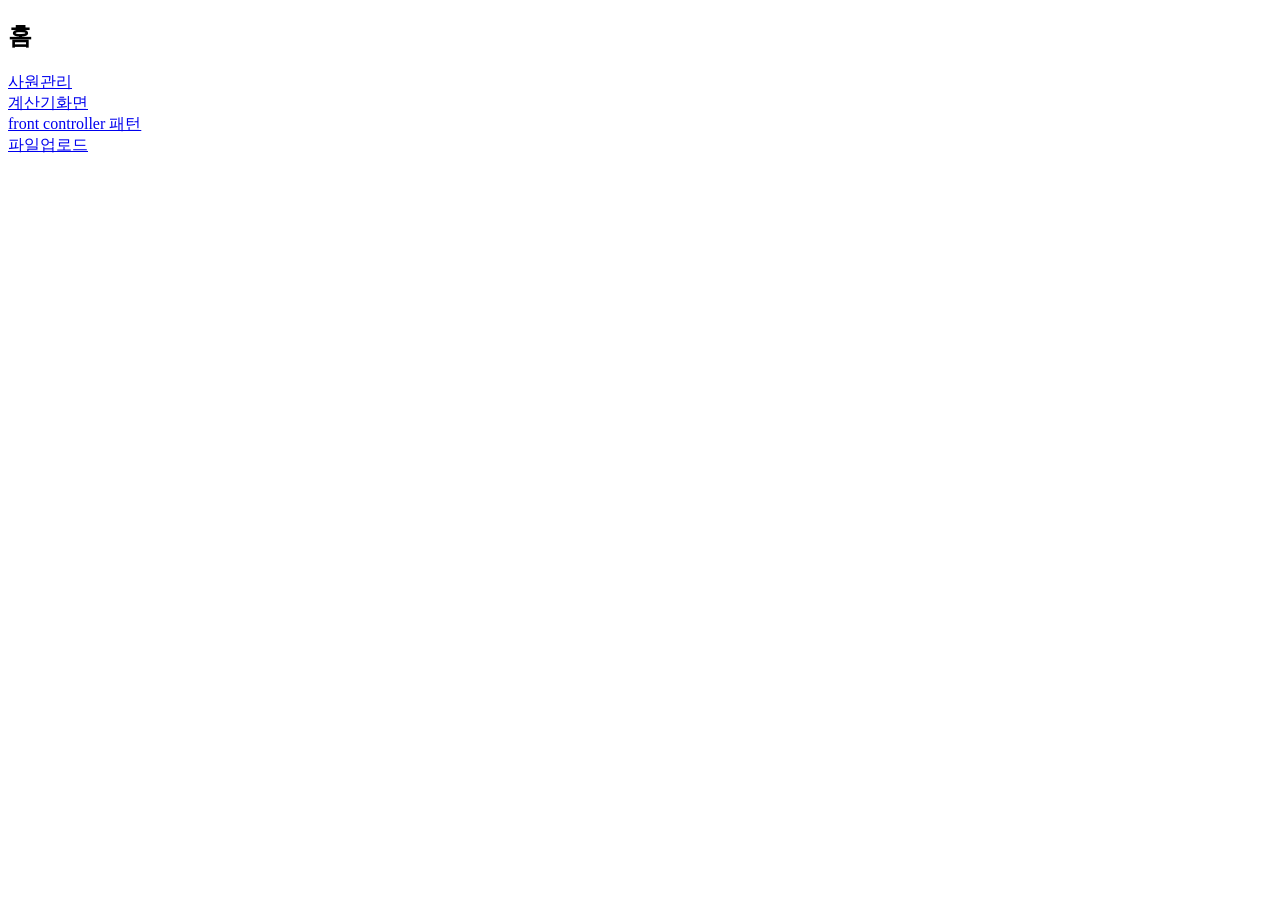
<file: servlet02/src/main/webapp/index.html>
<!DOCTYPE html>
<html>
<head>
<meta charset="UTF-8">
<title>Insert title here</title>
</head>
<body>
<h2>홈</h2>
<div><a href='employee/index.html'>사원관리</a></div>
<div><a href='calculator.html'>계산기화면</a></div>
<div><a href='front.html'>front controller 패턴</a></div>
<div><a href='file.html'>파일업로드</a></div>
</body>
</html>
</file>
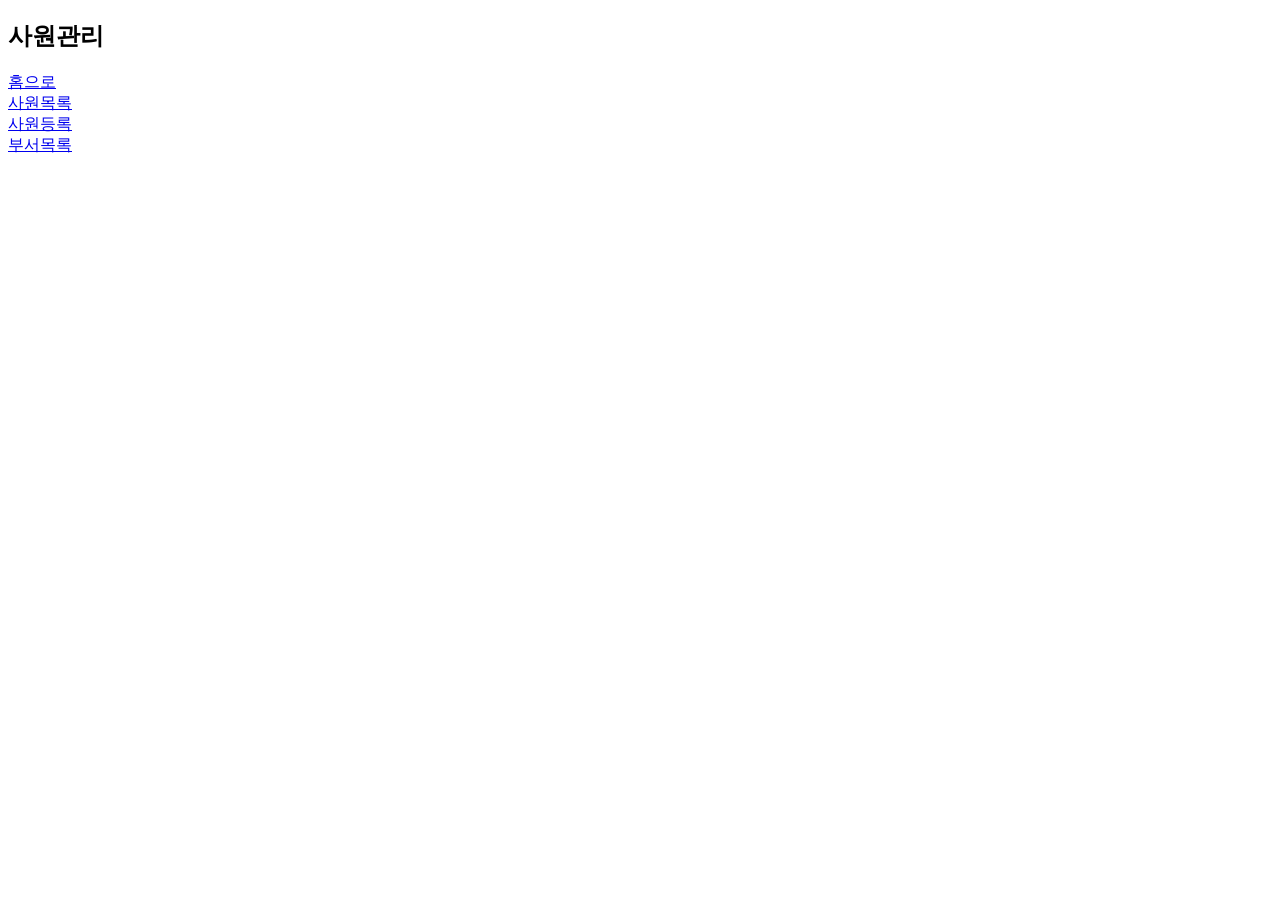
<file: servlet02/src/main/webapp/employee/index.html>
<!DOCTYPE html>
<html>
<head>
<meta charset="UTF-8">
<title>Insert title here</title>
</head>
<body>
<h2>사원관리</h2>
<!-- <div><a href='../index.html'>홈으로</a></div> -->
<div><a href='../'>홈으로</a></div>
<div><a href='emp_list'>사원목록</a></div>
<div><a href='new.html'>사원등록</a></div>
<div><a href='dept_list'>부서목록</a></div>
</body>
</html>
</file>
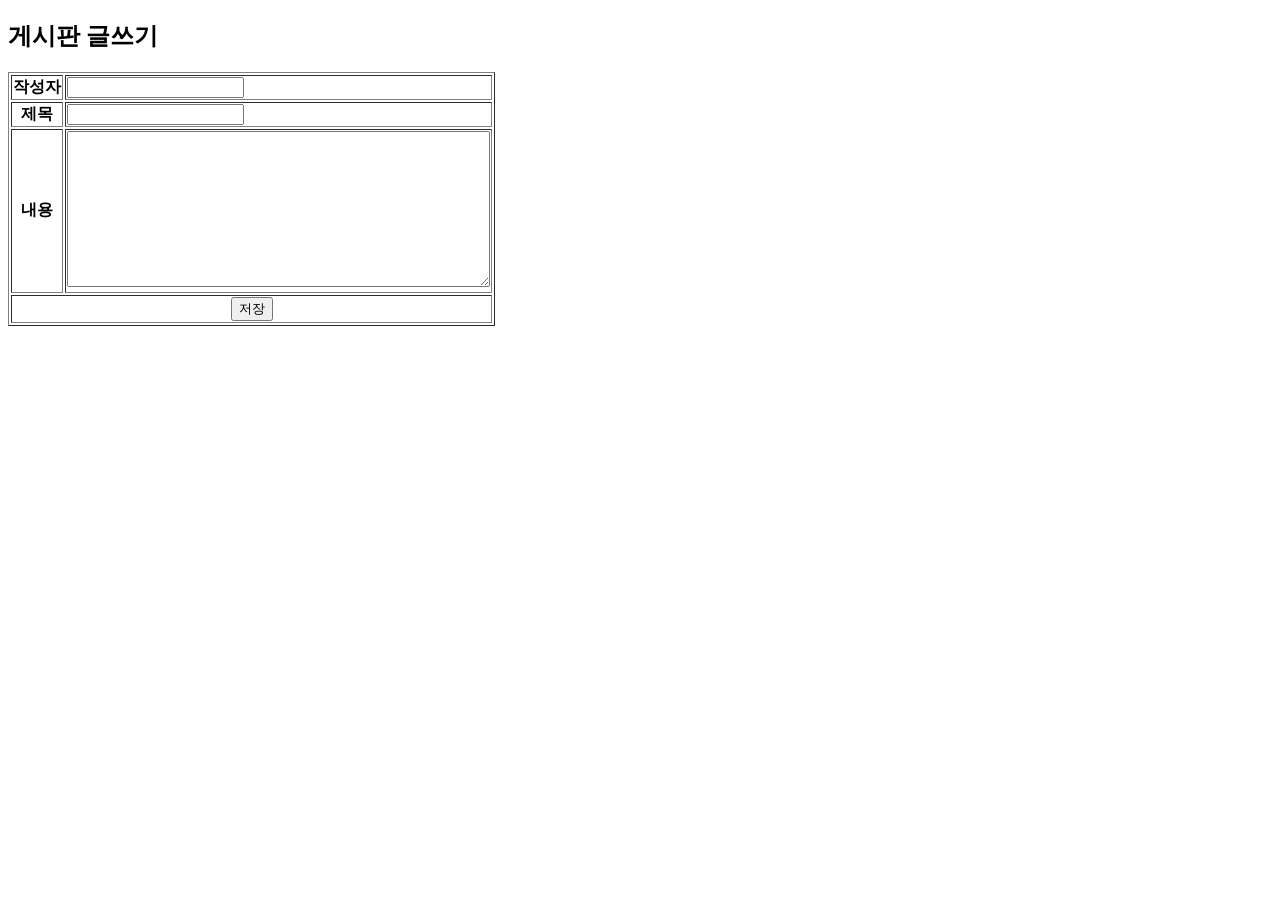
<file: servlet01/src/main/webapp/board.html>
<!DOCTYPE html>
<html>
<head>
<meta charset="UTF-8">
<title>Insert title here</title>
</head>
<body>
<h2>게시판 글쓰기</h2>
<form method='post' action='board'>
<table border='1'>
<tr><th>작성자</th>
	<td><input type='text' name='writer'></td>
</tr>
<tr><th>제목</th>
	<td><input type='text' name='title'></td>
</tr>
<tr><th>내용</th>
	<td><textarea rows="10" cols="50" name='content'></textarea> </td>
</tr>
<tr><th colspan='2'><input type='submit' value='저장'></th>
</tr>
</table>
</form>
<!--  
코드라인 이동 : 블럭지정 + alt + 방향키
코드라인 복사 붙여넣기: 블럭지정 + ctrl + shift + 방향키
코드라인 삭제 : 블럭지정 + ctrl + d
클래스 import : ctrl + shift + o(영문)
-->

</body>
</html>
</file>
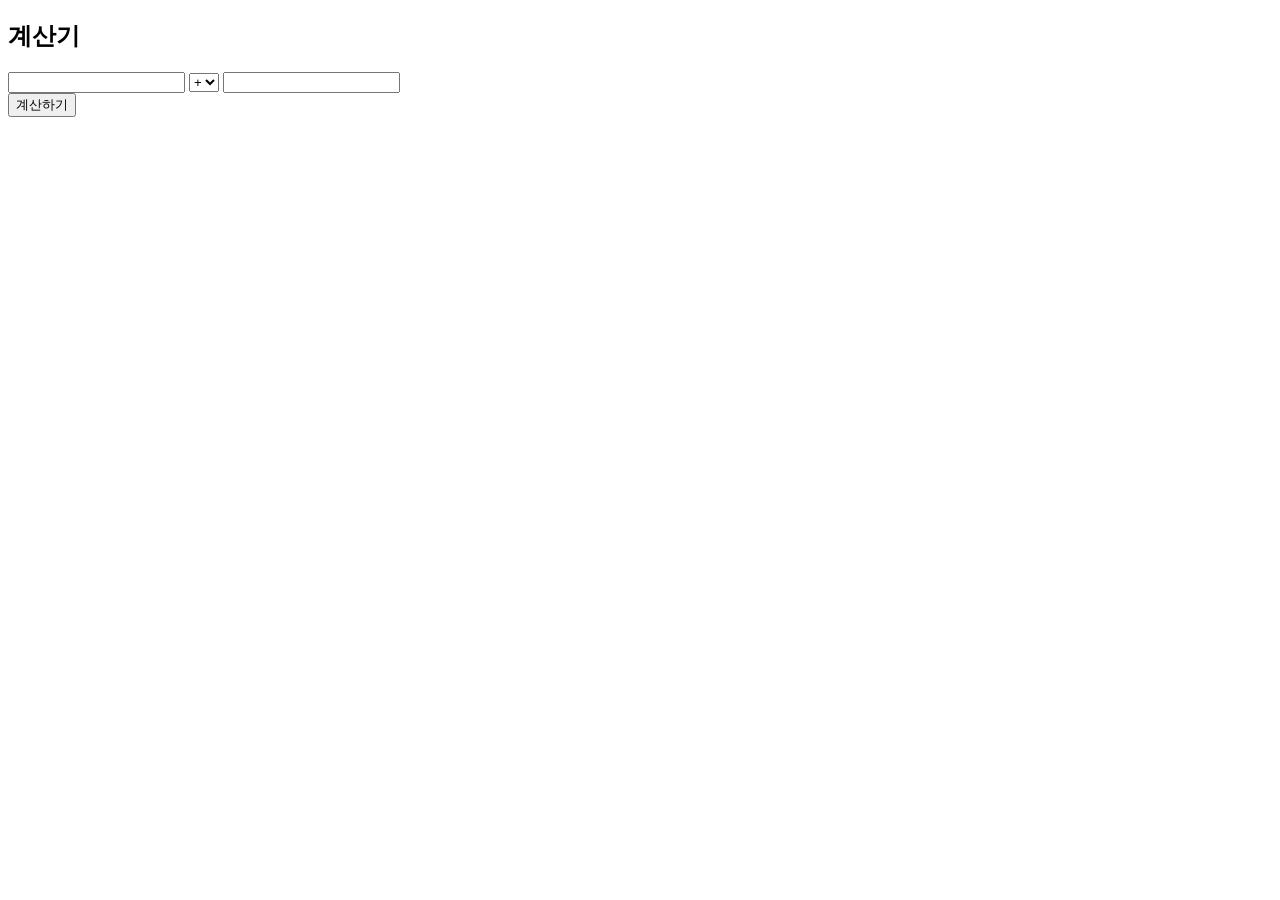
<file: servlet01/src/main/webapp/calculator.html>
<!DOCTYPE html>
<html>
<head>
<meta charset="UTF-8">
<title>Insert title here</title>
</head>
<body>
<h2>계산기</h2>
<form method='post' action='calculator'>
<div>
	<input type='text' name='num1'>
	<select name='operator'>
		<option>+</option>
		<option>-</option>
		<option>*</option>
		<option>/</option>
	</select>
	<input type='text' name='num2'>
</div>
<div><input type='submit' value='계산하기'></div>
</form>
</body>
</html>
</file>
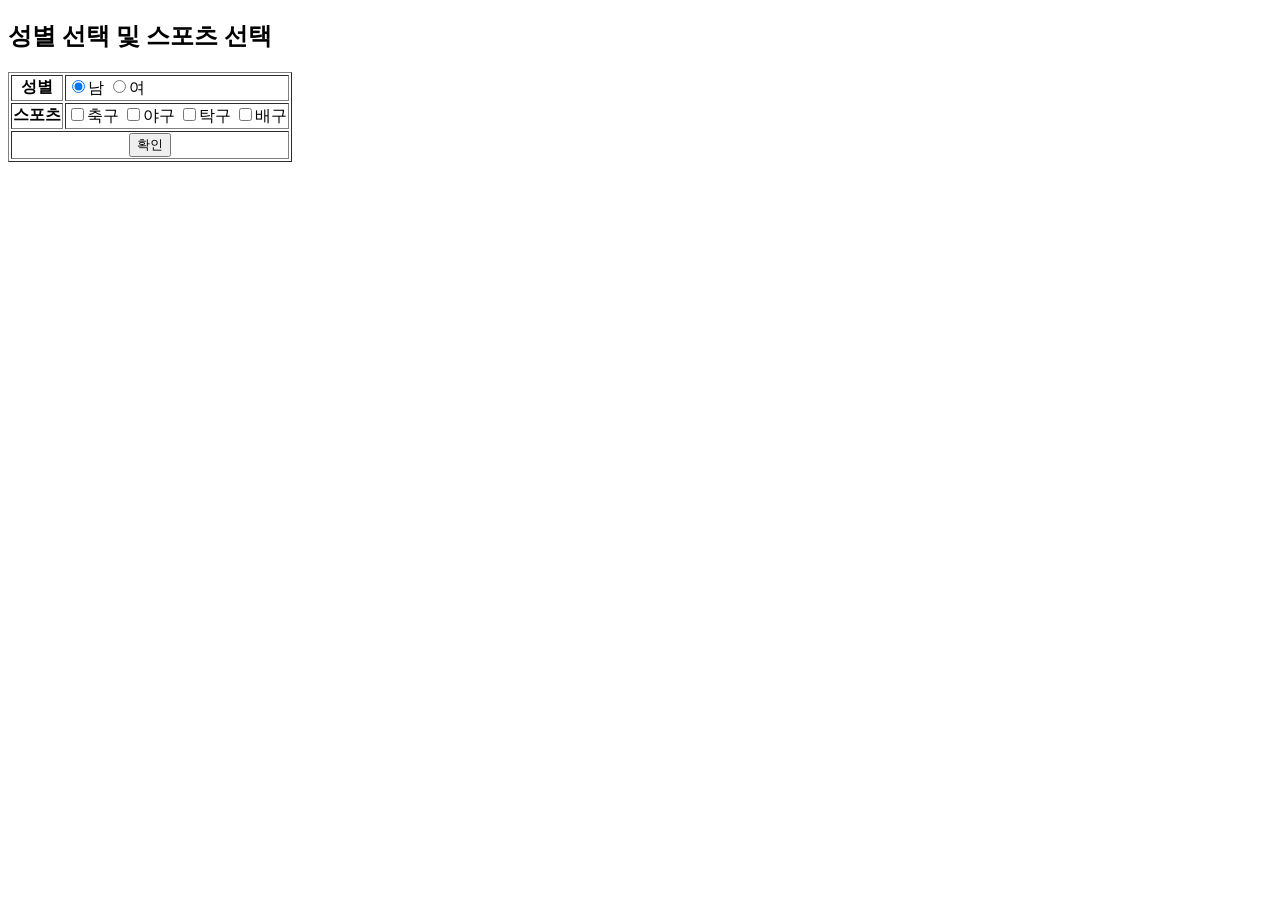
<file: servlet01/src/main/webapp/choice.html>
<!DOCTYPE html>
<html>
<head>
<meta charset="UTF-8">
<title>Insert title here</title>
</head>
<body>
<h2>성별 선택 및 스포츠 선택</h2>
<form method='post' action='choice'>
<table border='1'>
<tr><th>성별</th>
	<td><input type='radio' name='gender' value='M' checked>남
		<input type='radio' name='gender' value='F'>여
	</td>
</tr>
<tr><th>스포츠</th>
	<td><input type='checkbox' name='sports' value='축구'>축구
		<input type='checkbox' name='sports' value='야구'>야구
		<input type='checkbox' name='sports' value='탁구'>탁구
		<input type='checkbox' name='sports' value='배구'>배구
	</td>
</tr>
<tr><th colspan='2'>
	<input type='submit' value='확인'>
	</th>
</tr>
</table>
</form>
</body>
</html>
</file>
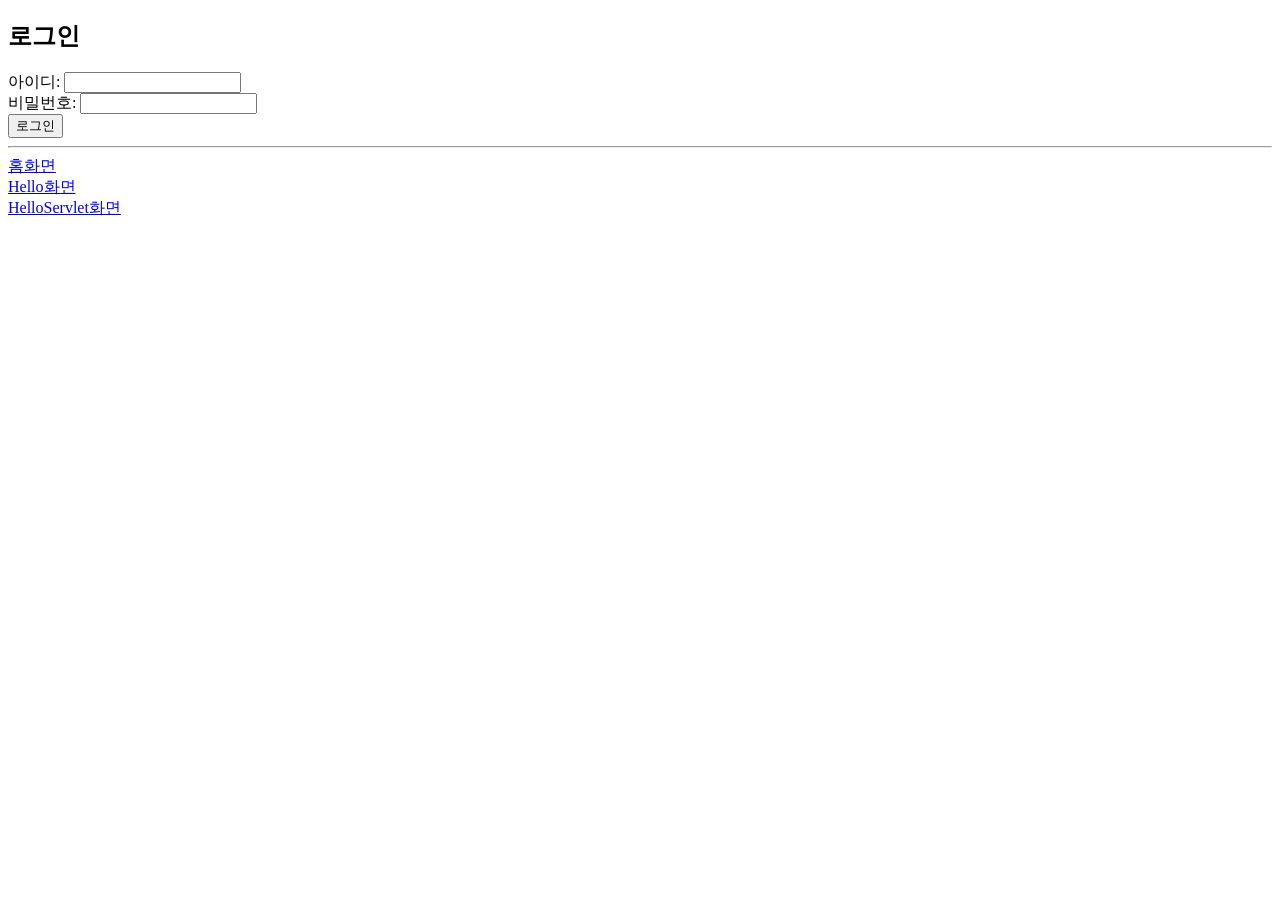
<file: servlet01/src/main/webapp/login_form.html>
<!DOCTYPE html>
<html>
<head>
<meta charset="UTF-8">
<title>Insert title here</title>
</head>
<body>
<h2>로그인</h2>
<!--  
form태그의 데이터 전송방식: 기본 get방식 - method
form태그를 전송한 요청url: 기본 자기자신 - action
-->
<!-- <form method='post' action='index.html'> -->
<!-- <form method='post' action='hello.jsp'> -->
<!-- <form method='post' action='abc.do'> -->
<form method='post' action='login'>
<div>아이디: <input type='text' name='id'></div>
<div>비밀번호: <input type='password' name='pw'></div>
<div><input type='submit' value='로그인'></div>
</form>

<hr>

<div><a href='index.html'>홈화면</a></div>
<div><a href='hello.jsp'>Hello화면</a></div>
<div><a href='hi'>HelloServlet화면</a></div>

</body>
</html>
</file>
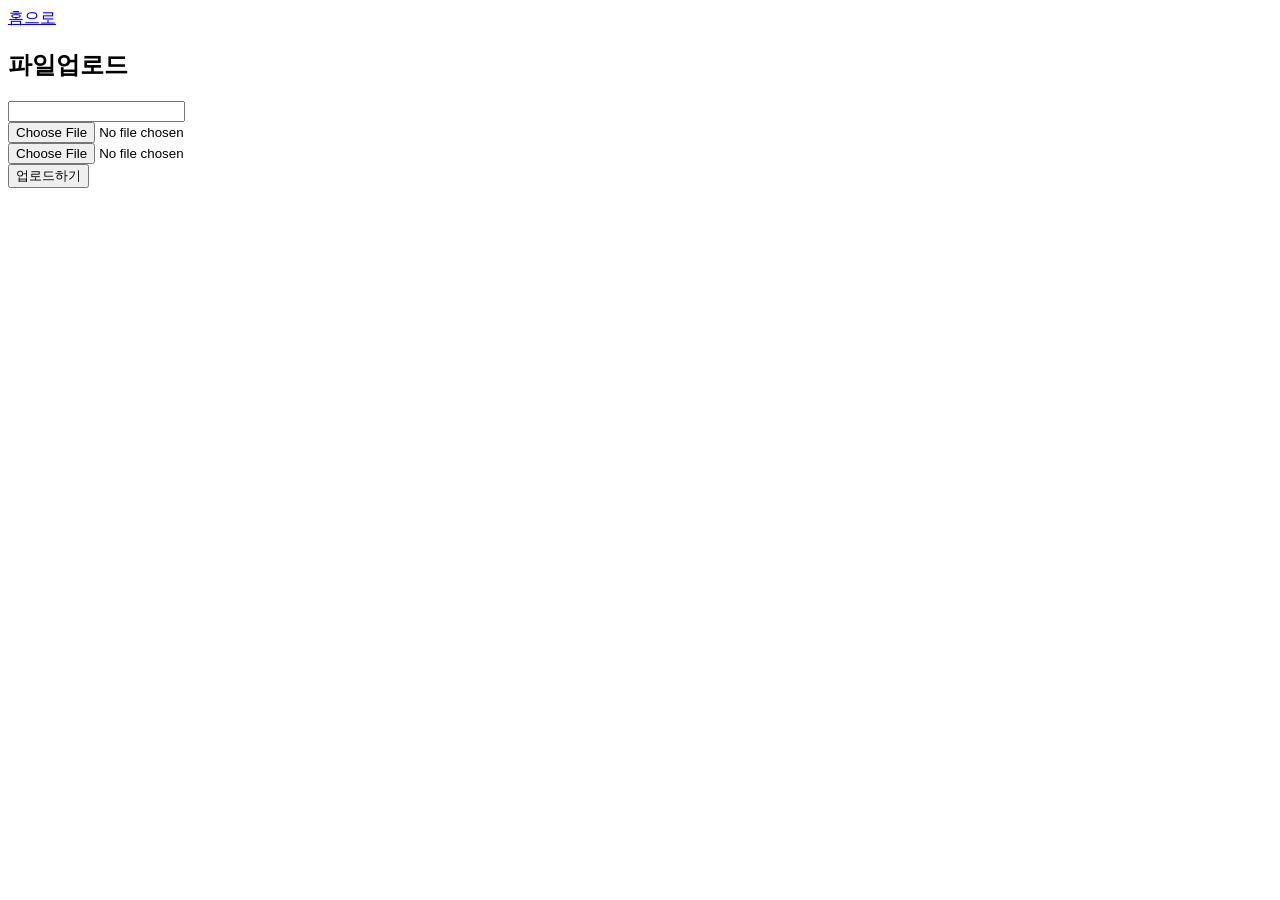
<file: servlet02/src/main/webapp/file.html>
<!DOCTYPE html>
<html>
<head>
<meta charset="UTF-8">
<title>Insert title here</title>
</head>
<body>
<div><a href='./'>홈으로</a></div>
<h2>파일업로드</h2>
<!--  
파일업로드시 form 태그에 지정해야할 속성
1. 전송방식은 post로 method='post'
2. 전송데이터형식을 파일데이터형식으로 지정
   : enctype='multipart/form-data'
-->
<form method='post' action='upload' enctype='multipart/form-data'>
	<div><input type='text' name='name'></div>
	<div><input type='file' name='attach1'></div>
	<div><input type='file' name='attach2'></div>
	<input type='submit' value='업로드하기'>
</form>

</body>
</html>
</file>
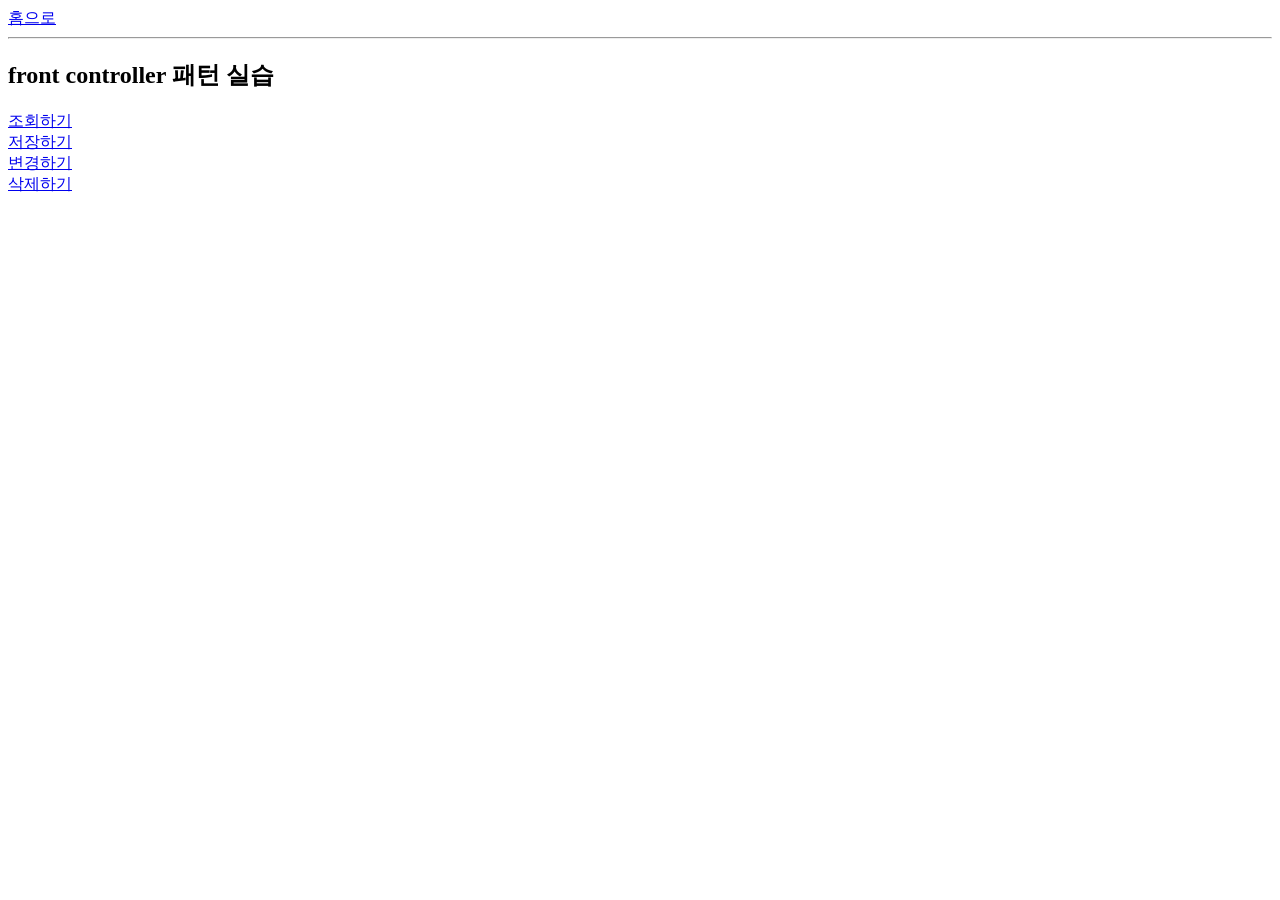
<file: servlet02/src/main/webapp/front.html>
<!DOCTYPE html>
<html>
<head>
<meta charset="UTF-8">
<title>Insert title here</title>
</head>
<body>
<div><a href='./'>홈으로</a></div>
<hr>
<h2>front controller 패턴 실습</h2>
<div><a href='select.do'>조회하기</a></div>
<div><a href='insert.do'>저장하기</a></div>
<div><a href='update.do'>변경하기</a></div>
<div><a href='delete.do'>삭제하기</a></div>
</body>
</html>
</file>
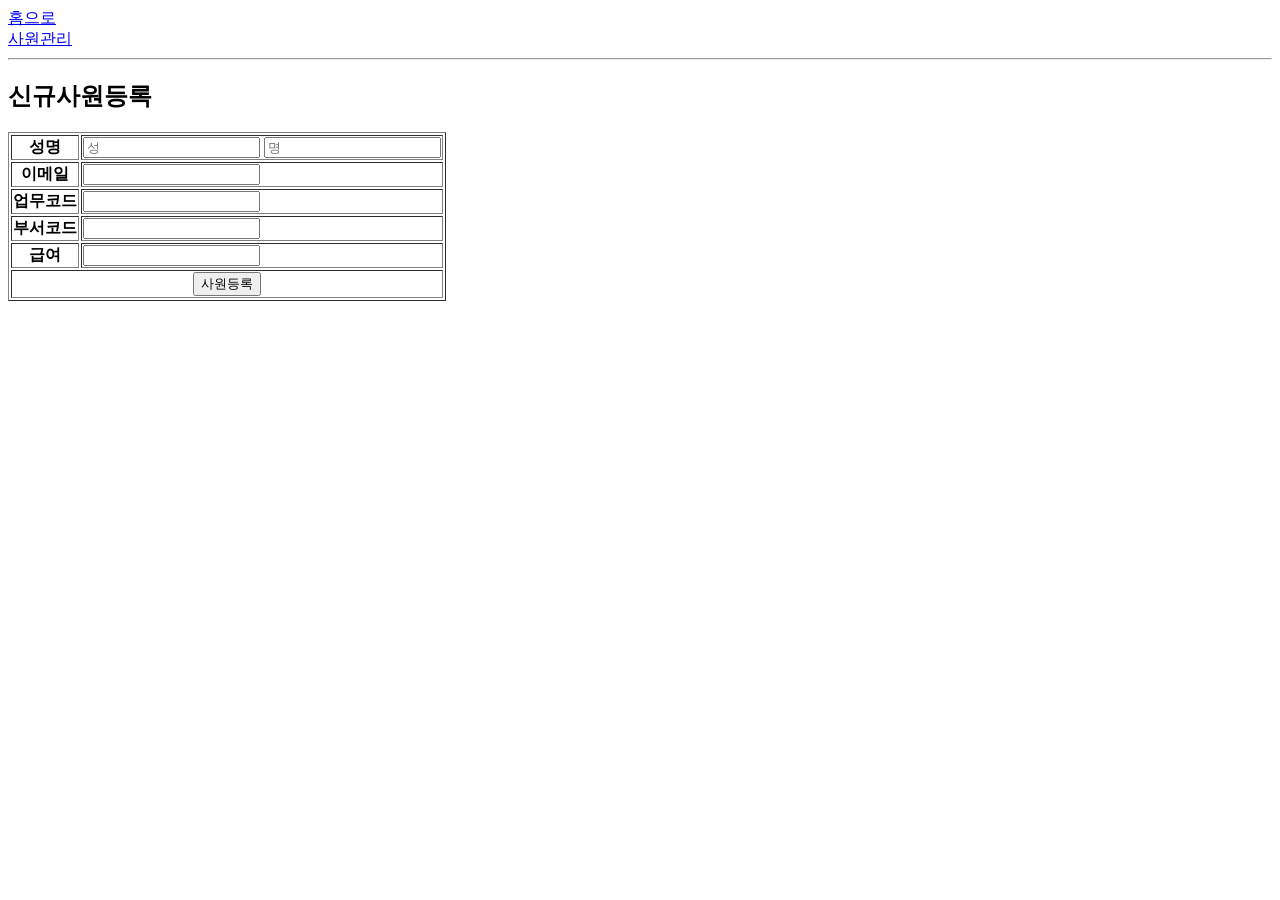
<file: servlet02/src/main/webapp/employee/new.html>
<!DOCTYPE html>
<html>
<head>
<meta charset="UTF-8">
<title>Insert title here</title>
</head>
<body>
<div><a href='../'>홈으로</a></div>
<div><a href='index.html'>사원관리</a></div>
<hr>
<h2>신규사원등록</h2>
<!-- <form method='post' action='emp_insert'> -->
<form method='post' action='../insert.do'>
<table border='1'>
<tr><th>성명</th>
	<td><input type='text' name='last_name' placeholder="성">
		<input type='text' name='first_name' placeholder="명">
	</td>
</tr>
<tr><th>이메일</th>
	<td><input type='text' name='email'></td>
</tr>
<tr><th>업무코드</th>
	<td><input type='text' name='job_id'></td>
</tr>
<tr><th>부서코드</th>
	<td><input type='text' name='department_id'></td>
</tr>
<tr><th>급여</th>
	<td><input type='text' name='salary'></td>
</tr>
<tr><th colspan='2'><input type='submit' value='사원등록'> </th>
</tr>
</table>
</form>

</body>
</html>
</file>
